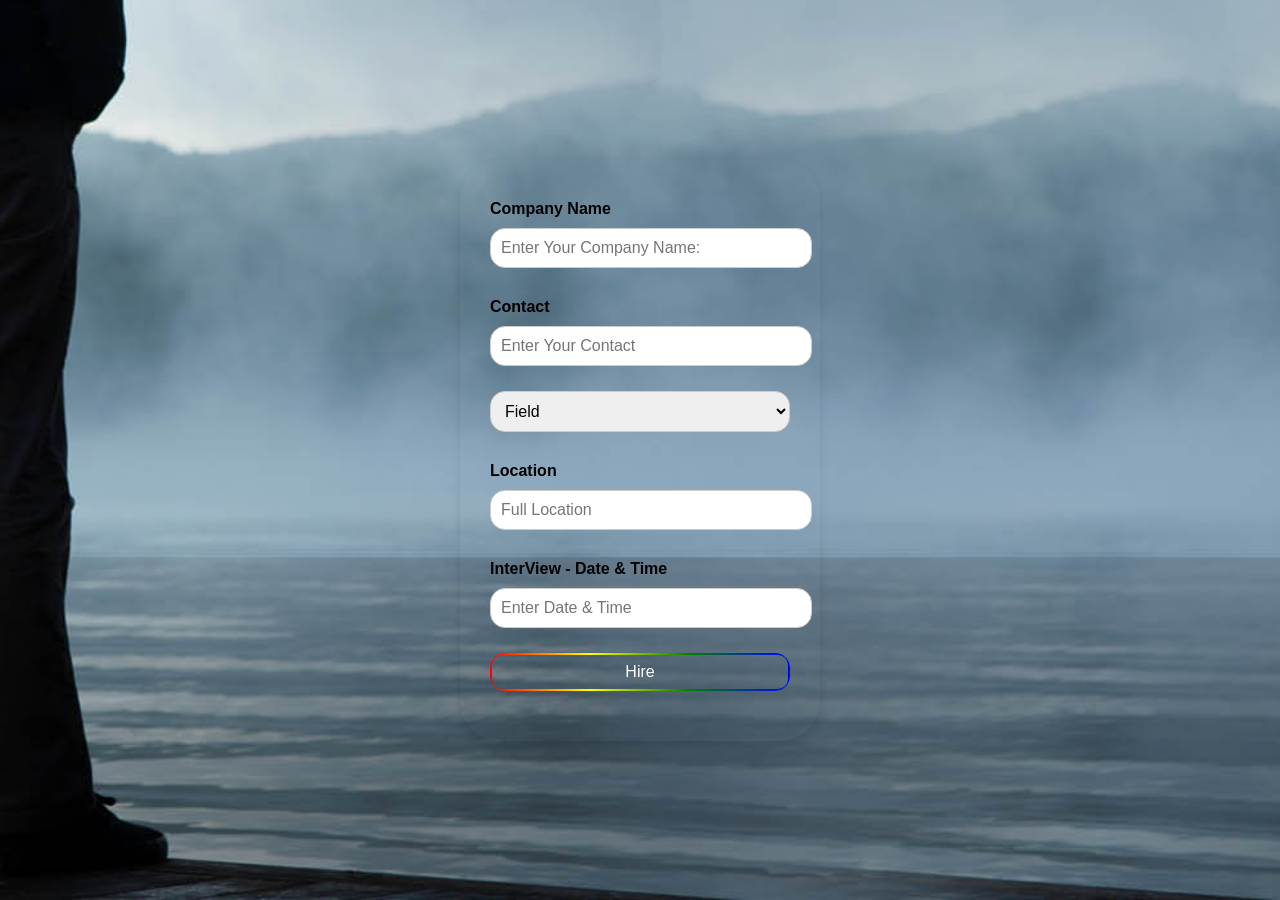
<file: Page/hire/index.html>
<!DOCTYPE html>
<html lang="en">
<head>
    <meta charset="UTF-8">
    <meta name="viewport" content="width=device-width, initial-scale=1.0">
    <link rel="shortcut icon" type="x-icon" href="/icon/shekhar.png">
    <title>|| Hireing Form ||</title>
    <link rel="stylesheet" href="form.css">
</head>
<body>
    <div class="form">
        <form action="">
            <label for="name" name="name" id="name">Company Name</label>
            <input type="text" class="radius" name="name" id="name" placeholder="Enter Your Company Name:">

            <label for="contact" name="contact" id="contact">Contact</label>
            <input type="text" class="radius" name="contact" id="contact" placeholder="Enter Your Contact">

            <select name="field" class="radius" id="fiend">
                <option value="/">Field</option>
                <option value="web">Web Developer</option>
                <option value="app">App Developer</option>
                <option value="frontend">Frontend</option>
                <option value="backend">Backend</option>
                <option value="ohter">Other</option>
            </select>

            <label for="location"  name="location" id="location">Location</label>
            <input type="text" class="radius" name="location" id="location" placeholder="Full Location">

            <label for="date"  name="date" id="date">InterView - Date & Time</label>
            <input type="text" class="radius" name="date" id="date" placeholder="Enter Date & Time">

            <div class="btn">
                <button class="gradient-btn">Hire</button>
            </div>
        </form>
    </div>
</body>
</html>
</file>
<file: Page/hire/form.css>
/* Add a background image and make the form center */
body {
    font-family: Arial, sans-serif;
    background-image: url('/images/banner-bg.jpg'); /* Replace with your image path */
    background-size: cover; /* Ensure the background covers the entire screen */
    background-position: center;
    margin: 0;
    padding: 0;
    display: flex;
    justify-content: center;
    align-items: center;
    height: 100vh; /* Full viewport height */
}

/* Center the form element */
.form {
    /* background-color: rgba(255, 255, 255, 0.8);  */
    background-color: transparent;
    padding: 30px;
    border-radius: 10px;
    width: 300px; 
    box-shadow: 0 4px 8px rgba(0, 0, 0, 0.1);
    border-radius: 40px;
}


/* Form label styling */
label {
    display: block;
    margin: 10px 0 5px;
    font-weight: bold;
}

/* Form input styling */
input, select, button {
    width: 100%;
    padding: 10px;
    margin: 5px 0 20px;
    border: 1px solid #ccc;
    border-radius: 15px;
    font-size: 16px;
}

/* Button styling */
/* button {
    background-color: #4CAF50; 
    color: white;
    border: none;
    cursor: pointer;
    font-size: 16px;
    padding: 10px;
    border-radius: 5px;
    transition: background-color 0.3s;
}

button:hover {
    background-color: #45a049; 
} */


/* .btn{
    display: flex;
    flex-direction: column;
    justify-content: center;
    align-items: center;
    height: 100vh;
    background-color: #000;
    margin: 0;
  } */
  .gradient-btn {
    background-color:transparent;
    border: none;
    border-radius: 15px;
    padding: 10px 20px;
    font-size: 16px;
    color: #fff;
    cursor: pointer;
    position: relative;
    font-family: Arial, sans-serif;
    outline: none;
    overflow: hidden;
    transition: color 0.3s ease;
  }
  
  .gradient-btn::before {
    content: "";
    position: absolute;
    top: 0;
    left: 0;
    right: 0;
    bottom: 0;
    border-radius: 12px;
    padding: 2px;
    background: linear-gradient(90deg, red, yellow, green, blue);
    -webkit-mask: 
        linear-gradient(#fff 0 0) content-box, 
        linear-gradient(#fff 0 0);
    mask: 
        linear-gradient(#fff 0 0) content-box, 
        linear-gradient(#fff 0 0);
    -webkit-mask-composite: destination-out;
    mask-composite: exclude;
    pointer-events: none;
    transition: background 0.3s ease;
  }
  
  .gradient-btn:hover::before {
    background: linear-gradient(90deg, blue, green,yellow, red); /* Reverse gradient on hover */
  }
  
  .gradient-btn:hover {
    color: #ccc; /* Change text color on hover */
  }
</file>
